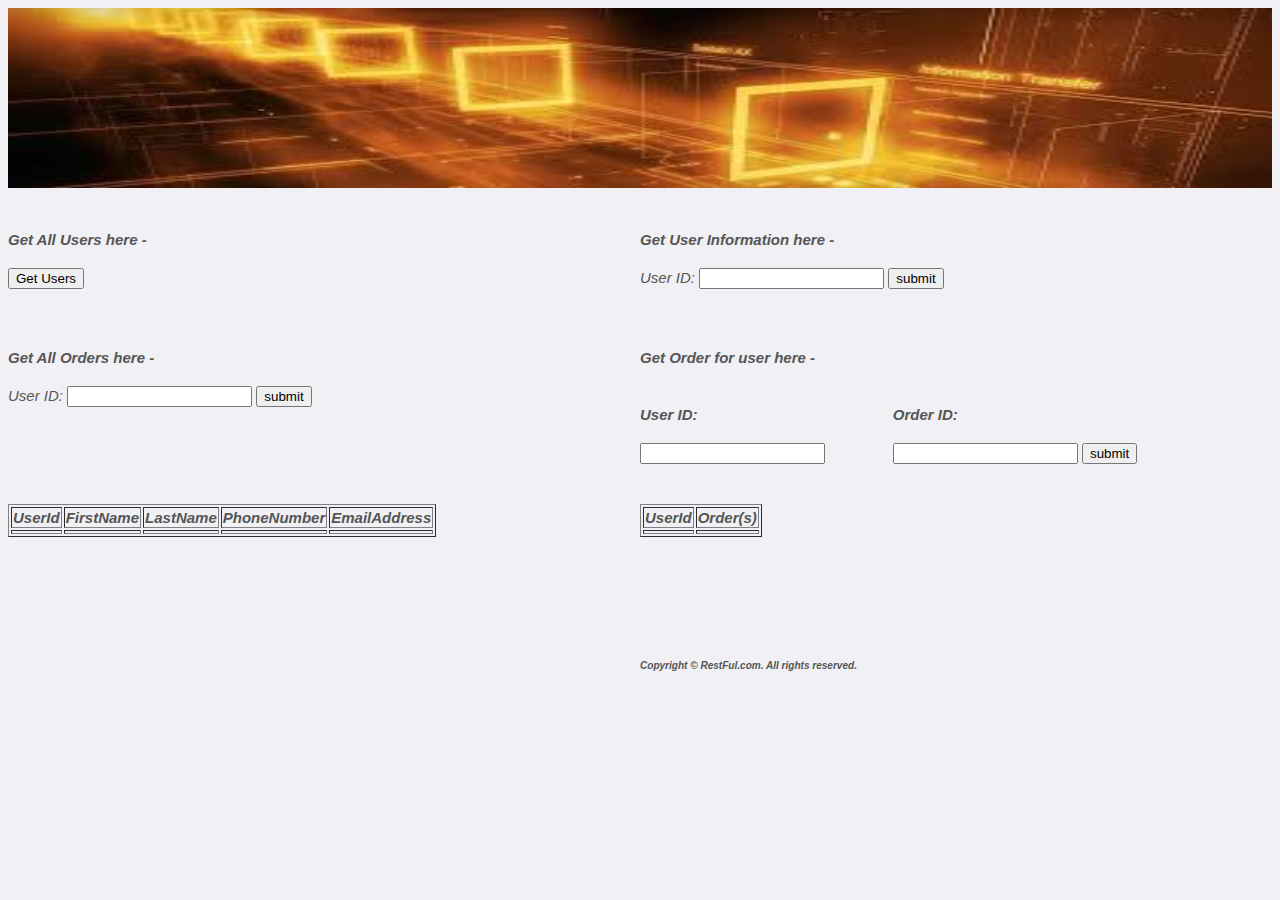
<file: restfulapi/target/classes/static/index.html>
<!DOCTYPE HTML>
<html>

<head>
 	<script src="https://ajax.googleapis.com/ajax/libs/jquery/1.10.2/jquery.min.js"></script>
    <title>Getting Started: Serving Web Content</title>
    <meta http-equiv="Content-Type" content="text/html; charset=UTF-8" />
    <link rel="stylesheet" href="common.css">
</head>

<body>
<header>
	<img src="tech.jpg" alt="Computer Science Enthusiast" id="hhead">
</header>

<div class="row">
	<div class="column left">
		<h4>Get All Users here - </h4>
	   	<form id="user_form"  >
	        <input id="submit1" type="submit" value="Get Users" ">		
	    </form>
    </div>
    <div class="column right">
    <h4>Get User Information here - </h4> 
	<form id="user_form2"  >
	   		User ID:
	   		<input id="userid" type="text" name="keyword">
	        <input id="submit" type="submit" value="submit" > 
	    </form>
    </div>
 </div>
 <div class="row">
     <div class="column left">
         <h4>Get All Orders here - </h4> 
	   	<form id="orders_form">   	
	   		User ID: 
	   		<input id="userid2" type="text" name="keyword2">
	        <input id="submit2" type="submit" value="submit" >
	    </form>
    </div>
 
    <div class="column right innerow">
    <h4>Get Order for user here - </h4>
	   	<form id="orderid_form" >
		   		<div class="indiv in1">
			   		<h4>User ID:</h4> 
			   		<input id="userid3" type="text" name="keyword3">	   		
		   		</div>
		   		<div class="indiv in2">
			   		<h4>Order ID:</h4>
			   		<input id="orderid" type="text" name="order">
			   		<input id="submit3" type="submit" value="submit"  >
		   		</div>
	    </form>
    </div>
 </div>
    <div id="response">
    <div class="rescol resleft">
	    <table id="records_table" border='1'>
	    <thead>
			<th id="userId">UserId</th>
	        <th id="fnameId">FirstName</th>		
	        <th id="lnameId">LastName</th>
	        <th id="phoneNoId">PhoneNumber</th>
	        <th id="emaiId">EmailAddress</th>
	    </thead>	
		<tbody>	
			<tr id = "#tableRow">
				<td id = "td1"> </td>
				<td id = "td2"> </td>
				<td id = "td3"> </td>
				<td id = "td4"> </td>
				<td id = "td5"> </td>
			</tr>
		</tbody>
		</table>
	</div>
	<div class="rescol resRight">
		<table id="orders_table" border='1'>
			<thead>
				<th id="userId">UserId</th>
				<th id="orderId">Order(s)</th>
			</thead>
			<tbody>
				<tr id = "#tableRow">
					<td id = "td6"> </td>
					<td id = "td7"> </td>
				</tr>
			</tbody>
		</table>

    <script>

    	/*
		*Method 1 Get users
		*
		*/
		var allUser = $("#user_form").submit(function(e){
		    e.preventDefault();
					
		    $.ajax({
		        url:'http://192.168.99.100:8080/users/',
		        type:'post',
		        data:$('#user_form').serialize(),
		        success:function(data){
					
					var userData = "", orderData = "";	
					$.each(data, function(key, value){
						
						userData += '<tr>';
						userData += '<td>'+value.userId+'</td>';
						userData += '<td>'+value.firstName+'</td>';
						userData += '<td>'+value.lastName+'</td>';
						userData += '<td>'+value.phoneNumber+'</td>';
						userData += '<td>'+value.emailAddress+'</td>';			
					});
					$('#records_table').append(userData);
					
					$.each(data, function(key, value){
						orderData += '<tr>';
						orderData += '<td>'+value.userId+'</td>';
						orderData += '<td><ul><li>'+value.orders.order1+'</li><li>'+value.orders.order2+"</li><li>"
						+value.orders.order3+"</li><li>"+value.orders.order4+'</li></ul></td>'
						orderData += '</tr>';
					});
					$('#orders_table').append(orderData);
						console.log(data);
		        }
		    });
		});
		
		/*
		*Method 2 Get user
		*Inputs: userid=1,
		*/
		var allUser = $("#user_form2").submit(function(e){
		    e.preventDefault();
			var userId = $( "#userid" ).val();
		    $.ajax({
				url: "http://192.168.99.100:8080/users/"+userId,
		        type:'post',
		        data:$('#user_form2').serialize(),
		        success:function(data){
					var userData = "", orderData="";
					console.log(data.userId);
									
						userData += '<tr>';
						userData += '<td>'+data.userId+'</td>';
						userData += '<td>'+data.firstName+'</td>';
						userData += '<td>'+data.lastName+'</td>';
						userData += '<td>'+data.phoneNumber+'</td>';
						userData += '<td>'+data.emailAddress+'</td>';								
					$('#records_table').append(userData);
					console.log(data);
					
						orderData += '<tr>';
						orderData += '<td>'+data.userId+'</td>';
						orderData += '<td><ul><li>'+data.orders.order1+'</li><li>'+data.orders.order2+"</li><li>"
						+data.orders.order3+"</li><li>"+data.orders.order4+'</li></ul></td>'
						orderData += '</tr>';				
					$('#orders_table').append(orderData);
					
		        }
		    });
		});
		
		/*
		*Method 3 Get orders
		*Inputs: userid=1,
		*/
		var allUser = $("#orders_form").submit(function(e){
		    e.preventDefault();
			var userId = $( "#userid2" ).val();
			console.log(userId);
			console.log("test");
		    $.ajax({
				
		        url:"http://192.168.99.100:8080/users/"+userId+"/orders",
		        type:'post',
		        data:$('#orders_form').serialize(),
		        success:function(data){	
					var orderData="";
					orderData += '<tr>';
					orderData += '<td><ul><li>'+data.order1+"</li><li>"+data.order2+"</li><li>"
					+data.order3+"</li><li>"+data.order4+'</li></ul></td>';
					orderData += '</tr>';
					$("#td6").html(userId);		
					$("#td7").html(orderData);
					
		        }
		    });
		});
		
		
		/*
		*Method 4 - Get order
		*Inputs: userid=1, orderid= order1
		*/
		var allUser = $("#orderid_form").submit(function(e){
		    e.preventDefault();
			var userId = $( "#userid3" ).val();
			var orderId = $( "#orderid" ).val();
		    $.ajax({			
		        url:"http://192.168.99.100:8080/users/"+userId+"/orders/"+orderId,
		        type:'post',
		        data:$('#orderid_form').serialize(),
		        success:function(data){	
					var orderData="";
					orderData += '<tr>';
					orderData += '<td>'+data+'</td>';
					orderData += '</tr>';	
					$("#td6").html(userId);			
					$("#td7").html(orderData);				
		        }
		    });
		});
		   
	 </script>
	 
	<footer class="ffoot">
	<h6>Copyright &#169; RestFul.com. All rights reserved.</h6>
	</footer>
	
	</body>
</html>
</file>
<file: restfulapi/target/classes/static/common.css>
#hhead{
	width: 100%;
	height: 180px;	
	}

	body {
		background-color: #f0f0f5;
		font-family: Arial, Helvetica, sans-serif;
		color: #565656;
		font-size: 15px;
		font-style: oblique;
	}
	
	.column{
		float: left;
		margin-top: 20px;
		margin-bottom: 20px;
	}
	
	/* Left and right column */
	.column.right {
	  width: 50%;
	}
	.column.left {
	  width: 50%;
	}
	/* Middle column */
/*	.column.middle {
	  width: 70%;
	  font-size: 15px;
	  font-style: oblique;

	}*/
	
	/* Clear floats after the columns */
	.row:after {
	  content: "";
	  display: table;
	  clear: both;
	}
	
	.indiv{
	 float: left;
	}

	.innerow:after {
	  content: "";
	  display: table;
	  clear: both;
	}
	.indiv.in1 {
	  width: 40%;
	}
	.indiv.in2 {
	  width: 40%;
	}
/*	.indiv.in3 {
	  width: 30%;
	}*/
	
	.rescol{
		float: left;
		margin-top: 20px;
		margin-bottom: 20px;
	}
	
	/* Left and right column */
	.rescol.resright {
	  width: 50%;
	}
	.rescol.resleft {
	  width: 50%;
	}
	
	/* Clear floats after the columns */
	#response:after {
	  content: "";
	  display: table;
	  clear: both;
	}
	
	
			
	.ffoot{
		padding-top: 100px;
	}
	
	/*Responsive appearence*/
	@media screen and (max-width: 600px) {
  .column {
    width: 100%;
  }
</file>
